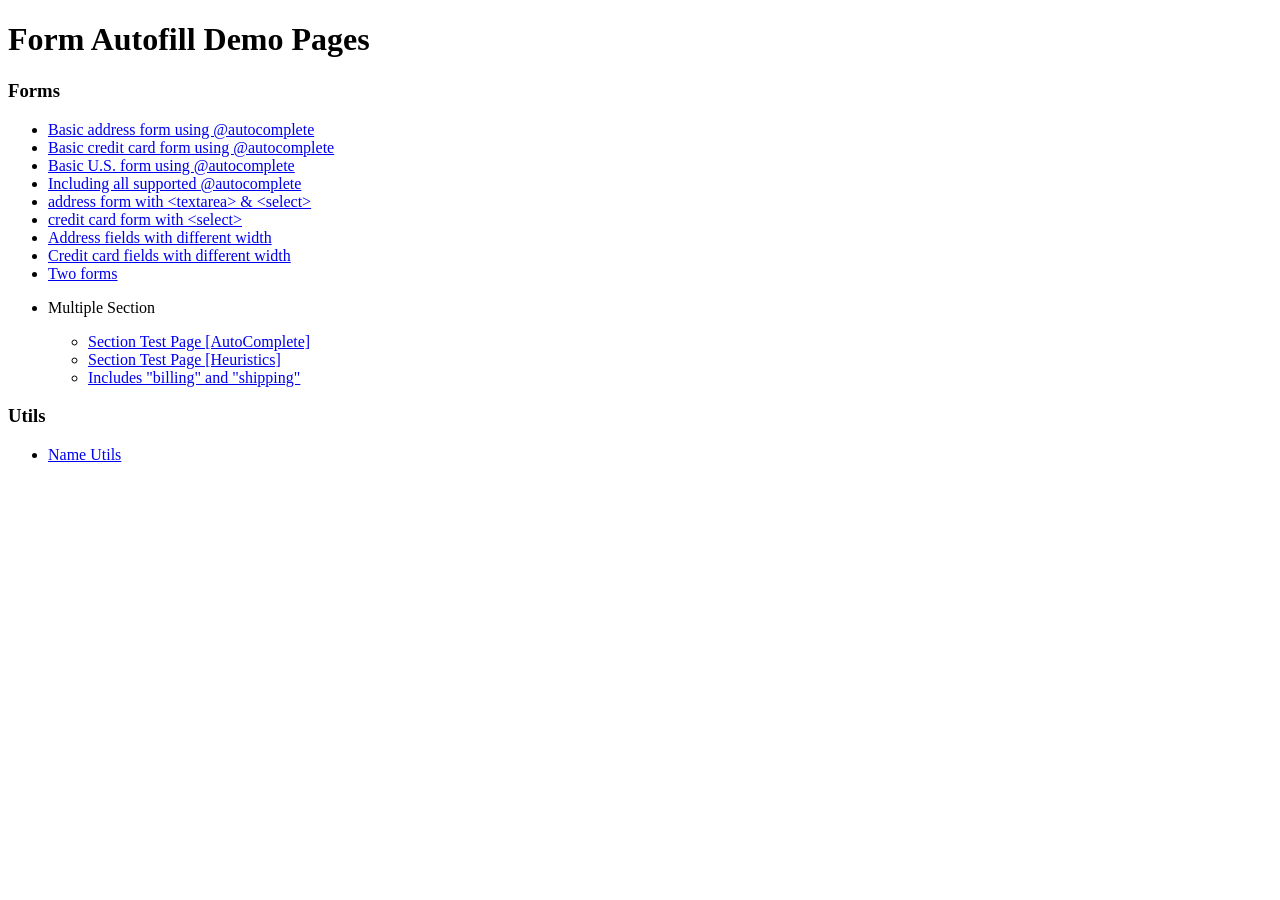
<file: autofill-demo/index.html>
<!DOCTYPE html>
<html>
<head>
  <meta charset="utf-8">
  <title>Form Autofill Demo Pages</title>
</head>
<body>
  <h1>Form Autofill Demo Pages</h1>

  <h3>Forms</h3>
  <ul>
    <li><a href="basic.html">Basic address form using @autocomplete</a></li>
    <li><a href="basic_cc.html">Basic credit card form using @autocomplete</a></li>
    <li><a href="autocomplete-us-separate-fields.html">Basic U.S. form using @autocomplete</a></li>
    <li><a href="autocomplete-all.html">Including all supported @autocomplete</a></li>
    <li><a href="textarea_select.html">address form with &lt;textarea&gt; &amp; &lt;select&gt;</a></li>
    <li><a href="basic_cc_2.html">credit card form with &lt;select&gt;</a></li>
    <li><a href="layout.html">Address fields with different width</a></li>
    <li><a href="layout_cc.html">Credit card fields with different width</a></li>
    <li><a href="two_forms.html">Two forms</a></li>
    <li>
      <p>Multiple Section</p>
      <ul>
        <li><a href="multiple_sections/section_autocomplete.html">Section Test Page [AutoComplete]</a></li>
        <li><a href="multiple_sections/section_heuristics.html">Section Test Page [Heuristics]</a></li>
        <li><a href="billing_shipping.html">Includes "billing" and "shipping"</a></li>
      </ul>
    </li>
  </ul>

  <h3>Utils</h3>
  <ul>
    <li><a href="name_utils.html">Name Utils</a></li>
  </ul>
</body>
</html>
</file>
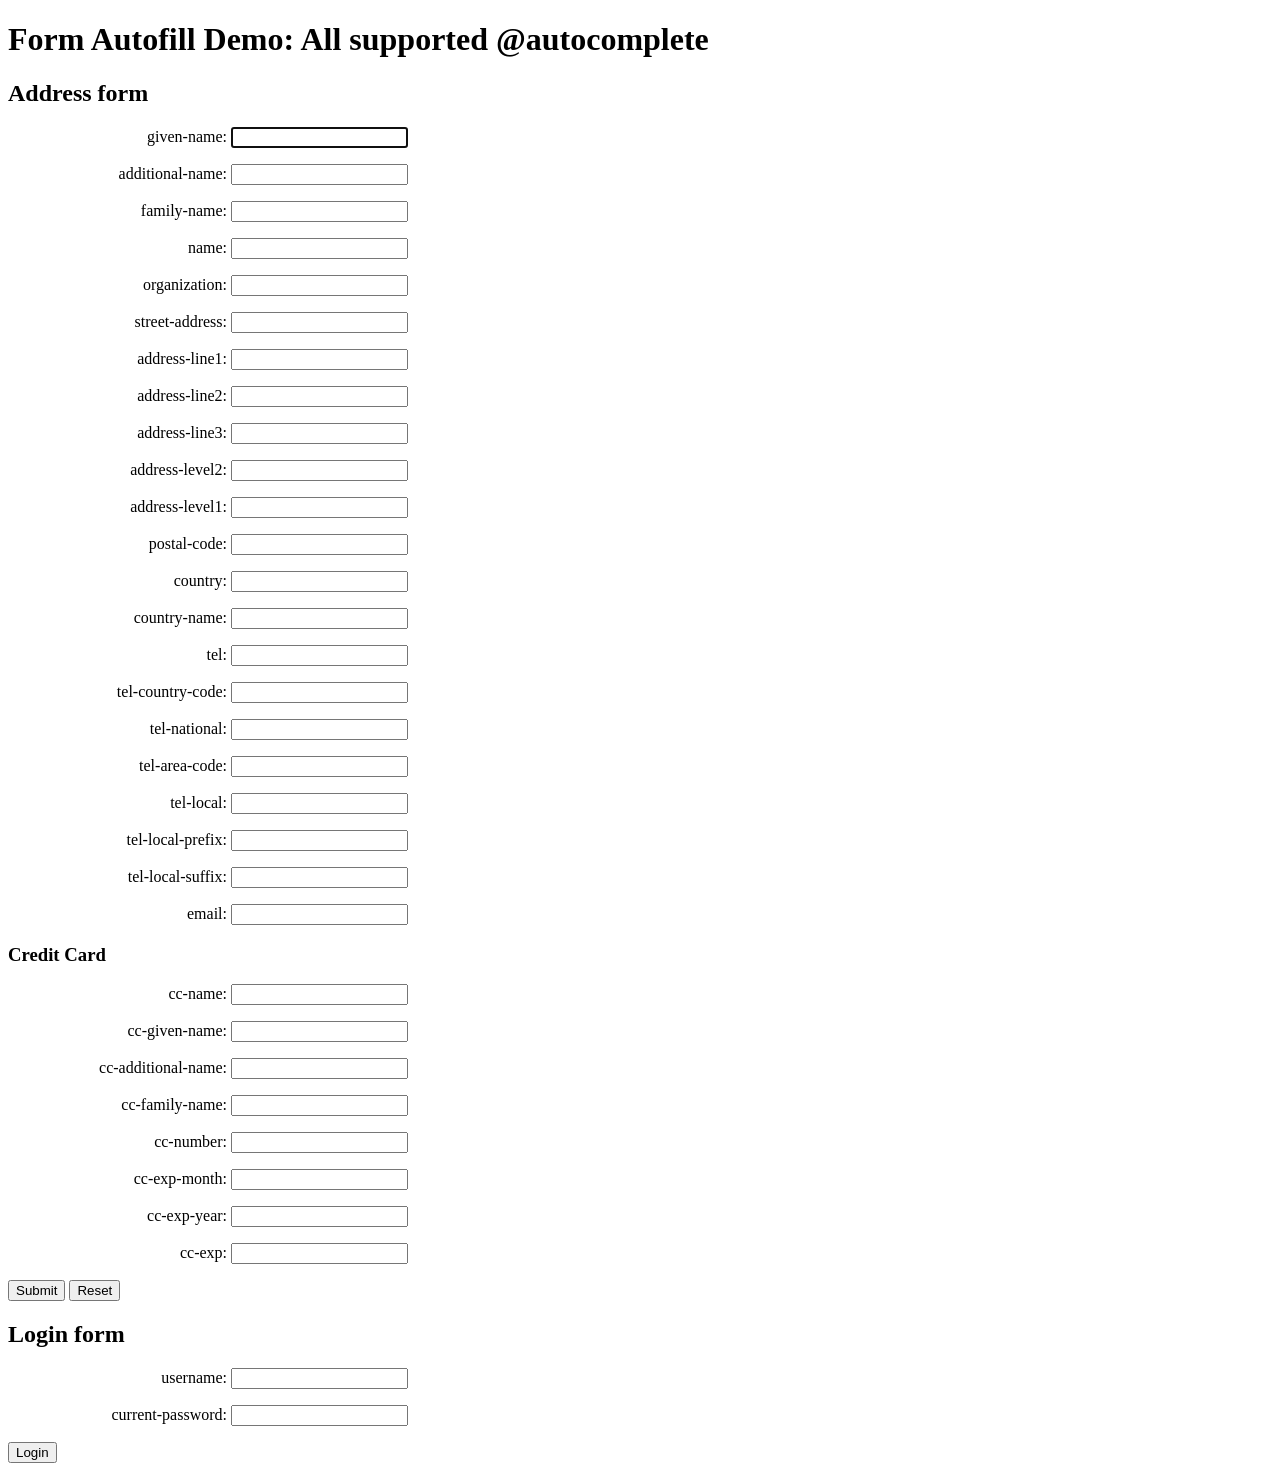
<file: autofill-demo/autocomplete-all.html>
<!DOCTYPE html>
<html>
<head>
  <meta charset="utf-8">
  <title>Form Autofill Demo: All supported @autocomplete</title>
  <link rel="stylesheet" href="css/base.css"/>
  <script type="text/javascript" src="base.js"></script>
</head>
<body>
  <h1>Form Autofill Demo: All supported @autocomplete</h1>

  <h2>Address form</h2>
  <form class="alignedLabels">
    <label>given-name: <input autocomplete="given-name" autofocus></label>
    <label>additional-name: <input autocomplete="additional-name"></label>
    <label>family-name: <input autocomplete="family-name"></label>
    <label>name: <input autocomplete="name"></label>
    <label>organization: <input autocomplete="organization"></label>
    <label>street-address: <input autocomplete="street-address"></label>
    <label>address-line1: <input autocomplete="address-line1"></label>
    <label>address-line2: <input autocomplete="address-line2"></label>
    <label>address-line3: <input autocomplete="address-line3"></label>
    <label>address-level2: <input autocomplete="address-level2"></label>
    <label>address-level1: <input autocomplete="address-level1"></label>
    <label>postal-code: <input autocomplete="postal-code"></label>
    <label>country: <input autocomplete="country"></label>
    <label>country-name: <input autocomplete="country-name"></label>
    <label>tel: <input autocomplete="tel"></label>
    <label>tel-country-code: <input autocomplete="tel-country-code"></label>
    <label>tel-national: <input autocomplete="tel-national"></label>
    <label>tel-area-code: <input autocomplete="tel-area-code"></label>
    <label>tel-local: <input autocomplete="tel-local"></label>
    <label>tel-local-prefix: <input autocomplete="tel-local-prefix"></label>
    <label>tel-local-suffix: <input autocomplete="tel-local-suffix"></label>
    <label>email: <input autocomplete="email"></label>

    <h3>Credit Card</h3>

    <label>cc-name: <input autocomplete="cc-name" autofocus></label>
    <label>cc-given-name: <input autocomplete="cc-given-name"></label>
    <label>cc-additional-name: <input autocomplete="cc-additional-name"></label>
    <label>cc-family-name: <input autocomplete="cc-family-name"></label>
    <label>cc-number: <input autocomplete="cc-number"></label>
    <label>cc-exp-month: <input autocomplete="cc-exp-month"></label>
    <label>cc-exp-year: <input autocomplete="cc-exp-year"></label>
    <label>cc-exp: <input autocomplete="cc-exp"></label>
    <p>
      <input type="submit" value="Submit">
      <button type="reset">Reset</button>
    </p>
  </form>

  <h2>Login form</h2>
  <form class="alignedLabels">
    <label>username: <input autocomplete="username"></label>
    <label>current-password: <input type="password" autocomplete="current-password"></label>
    <p><input type="submit" value="Login"></p>
  </form>
</body>
</html>
</file>
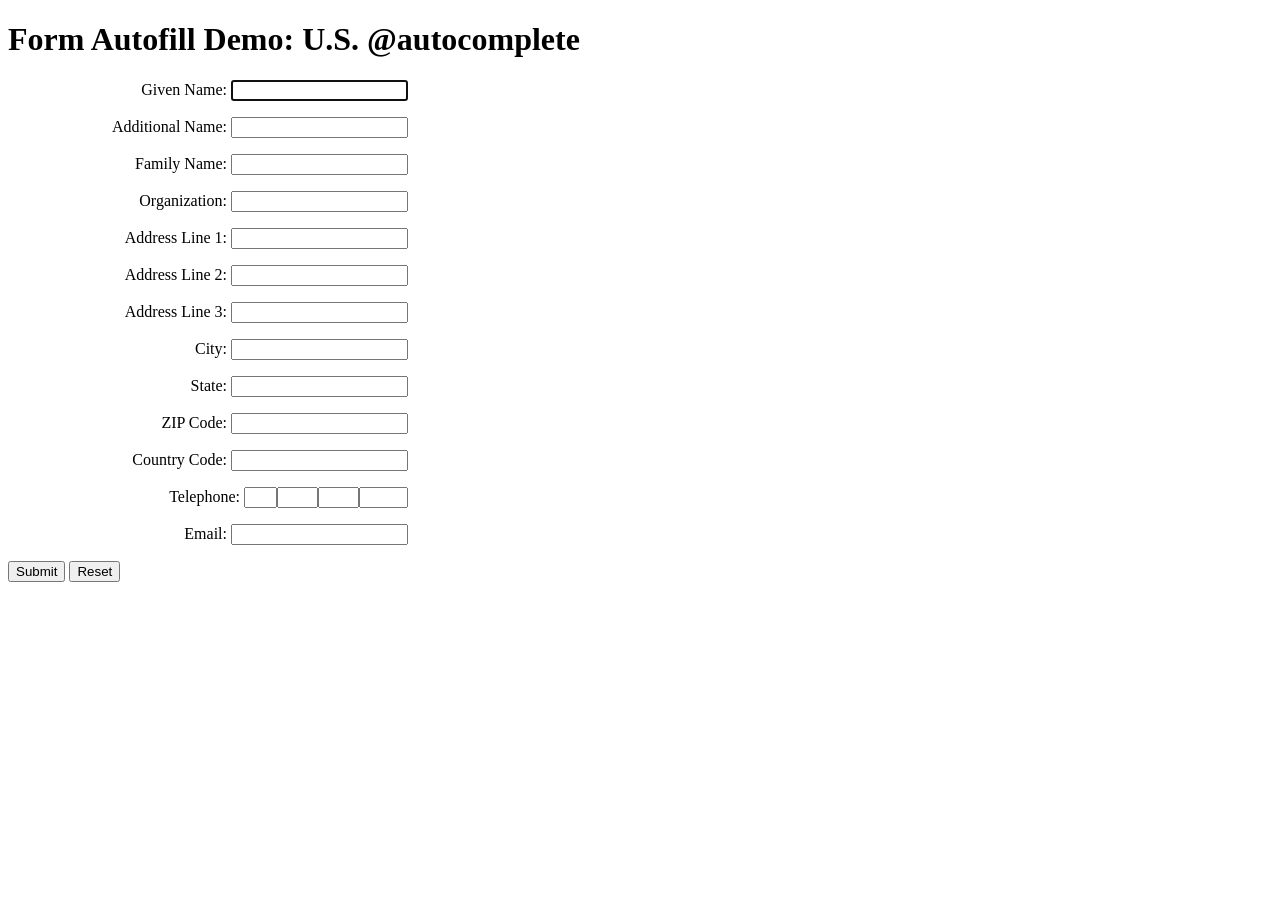
<file: autofill-demo/autocomplete-us-separate-fields.html>
<!DOCTYPE html>
<html>
<head>
  <meta charset="utf-8">
  <title>Form Autofill Demo: U.S. @autocomplete</title>
  <link rel="stylesheet" href="css/base.css"/>
  <script type="text/javascript" src="base.js"></script>
</style>
</head>
<body>
  <h1>Form Autofill Demo: U.S. @autocomplete</h1>

  <form class="alignedLabels">
    <label>Given Name: <input autocomplete="given-name" autofocus></label>
    <label>Additional Name: <input autocomplete="additional-name"></label>
    <label>Family Name: <input autocomplete="family-name"></label>
    <label>Organization: <input autocomplete="organization"></label>
    <label>Address Line 1: <input autocomplete="address-line1"></label>
    <label>Address Line 2: <input autocomplete="address-line2"></label>
    <label>Address Line 3: <input autocomplete="address-line3"></label>
    <label>City: <input autocomplete="address-level2"></label>
    <label>State: <input autocomplete="address-level1"></label>
    <label>ZIP Code: <input autocomplete="postal-code"></label>
    <label>Country Code: <input autocomplete="country" maxlength="2"></label>
    <label>Telephone: <input autocomplete="tel-country-code" size="2"><input autocomplete="tel-area-code" size="3" maxlength="3"><input autocomplete="tel-local-prefix" size="3" maxlength="3"><input autocomplete="tel-local-suffix" size="4" maxlength="4">
    </label>
    <label>Email: <input autocomplete="email"></label>
    <p>
      <input type="submit" value="Submit">
      <button type="reset">Reset</button>
    </p>
  </form>
</body>
</html>
</file>
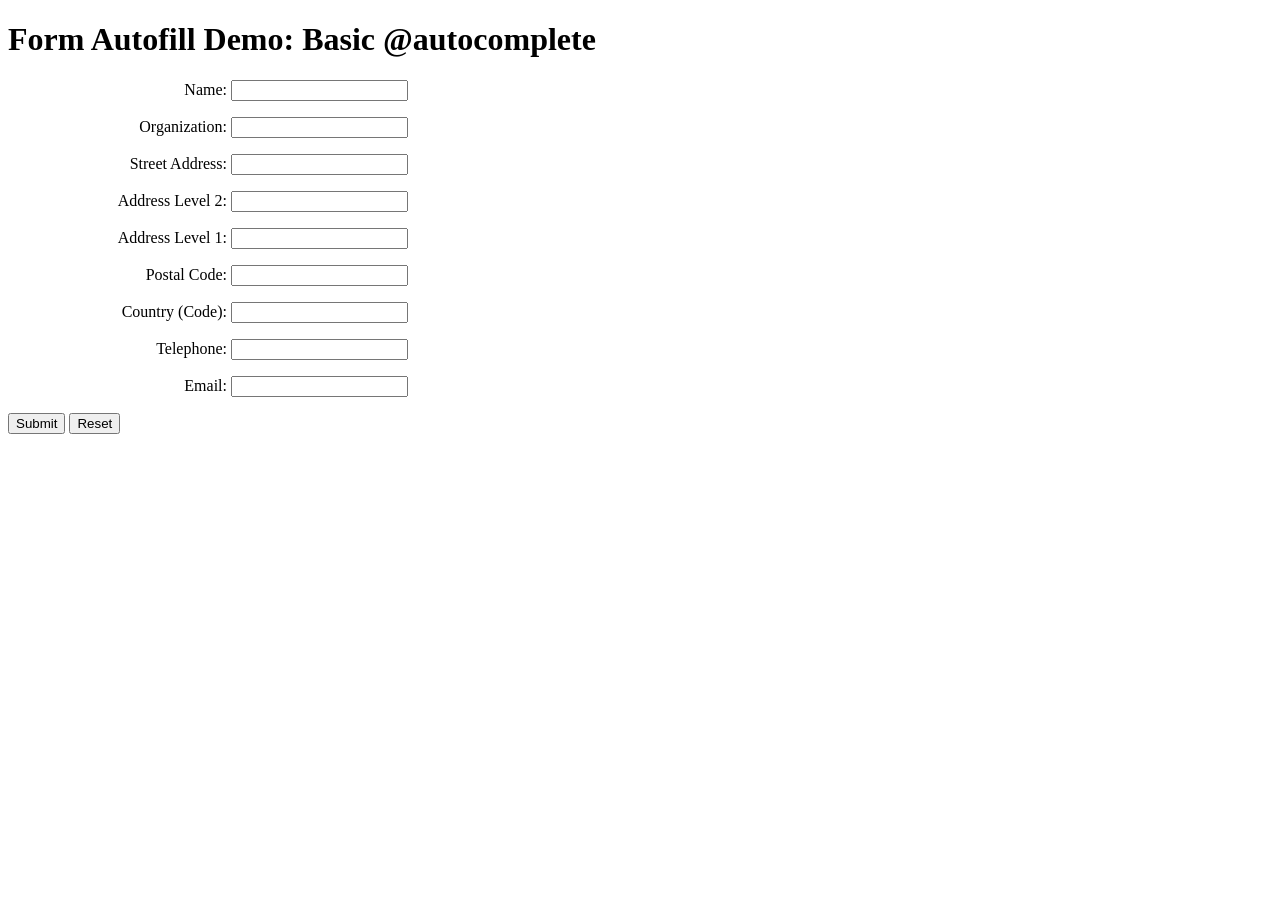
<file: autofill-demo/basic.html>
<!DOCTYPE html>
<html>
<head>
  <meta charset="utf-8">
  <title>Form Autofill Demo: Basic @autocomplete</title>
  <link rel="stylesheet" href="css/base.css"/>
  <script type="text/javascript" src="base.js"></script>
</head>
<body>
  <h1>Form Autofill Demo: Basic @autocomplete</h1>

  <form class="alignedLabels">
    <label>Name: <input autocomplete="name"></label>
    <label>Organization: <input autocomplete="organization"></label>
    <label>Street Address: <input autocomplete="street-address"></label>
    <label>Address Level 2: <input autocomplete="address-level2"></label>
    <label>Address Level 1: <input autocomplete="address-level1"></label>
    <label>Postal Code: <input autocomplete="postal-code"></label>
    <label>Country (Code): <input autocomplete="country" maxlength="2"></label>
    <label>Telephone: <input autocomplete="tel"></label>
    <label>Email: <input autocomplete="email"></label>
    <p>
      <input type="submit" value="Submit">
      <button type="reset">Reset</button>
    </p>
  </form>
</body>
</html>
</file>
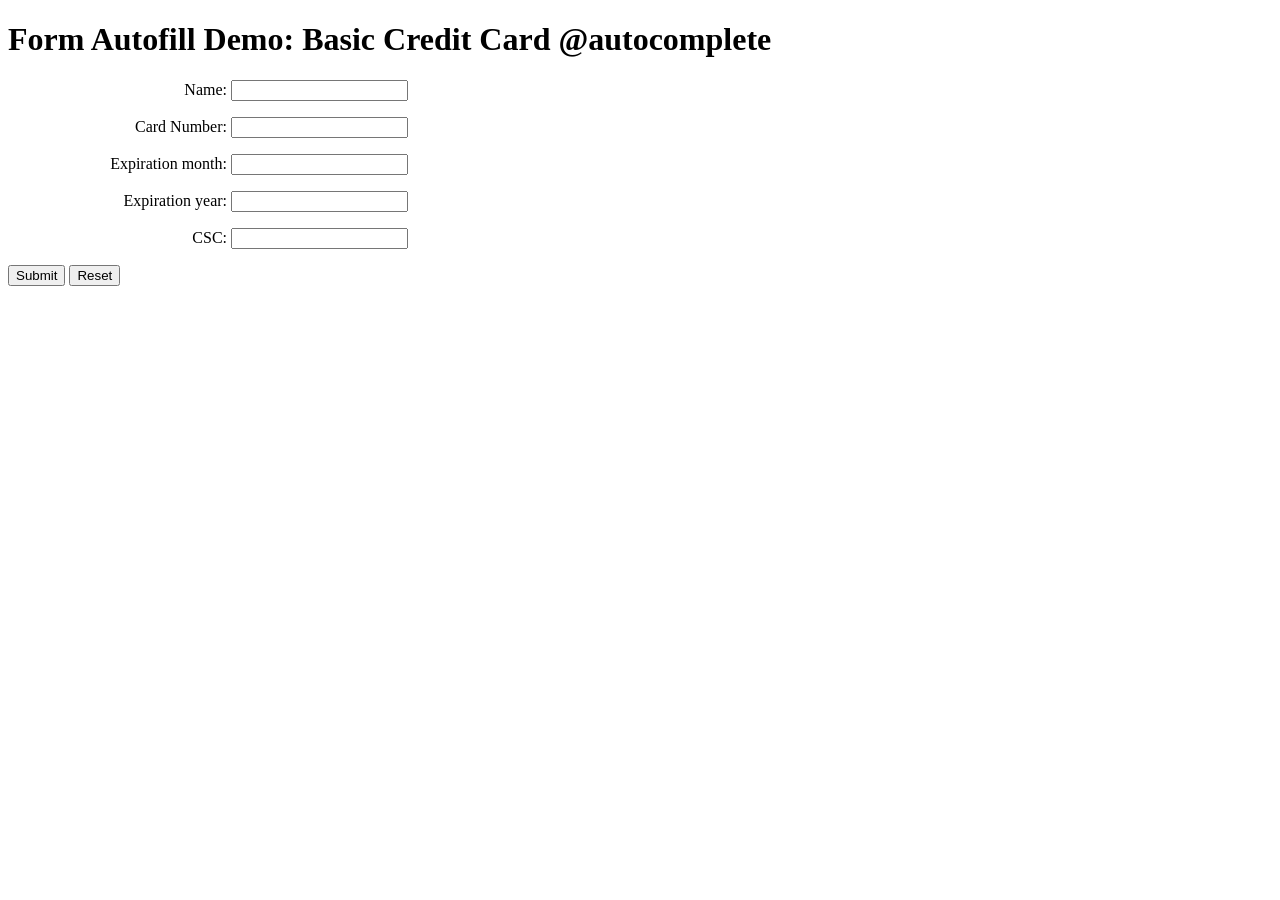
<file: autofill-demo/basic_cc.html>
<!DOCTYPE html>
<html>
<head>
  <meta charset="utf-8">
  <title>Form Autofill Demo: Basic Credit Card @autocomplete</title>
  <link rel="stylesheet" href="css/base.css"/>
  <script type="text/javascript" src="base.js"></script>
</head>
<body>
  <h1>Form Autofill Demo: Basic Credit Card @autocomplete</h1>

  <form class="alignedLabels">
    <label>Name: <input autocomplete="cc-name"></label>
    <label>Card Number: <input id="cc-number" autocomplete="cc-number" type="number"></label>
    <label>Expiration month: <input id="cc-exp-month" autocomplete="cc-exp-month" type="number"></label>
    <label>Expiration year: <input id="cc-exp-year" autocomplete="cc-exp-year" type="number"></label>
    <label>CSC: <input autocomplete="cc-csc"></label>
    <p>
      <input type="submit" value="Submit">
      <button type="reset">Reset</button>
    </p>
  </form>
</body>
</html>
</file>
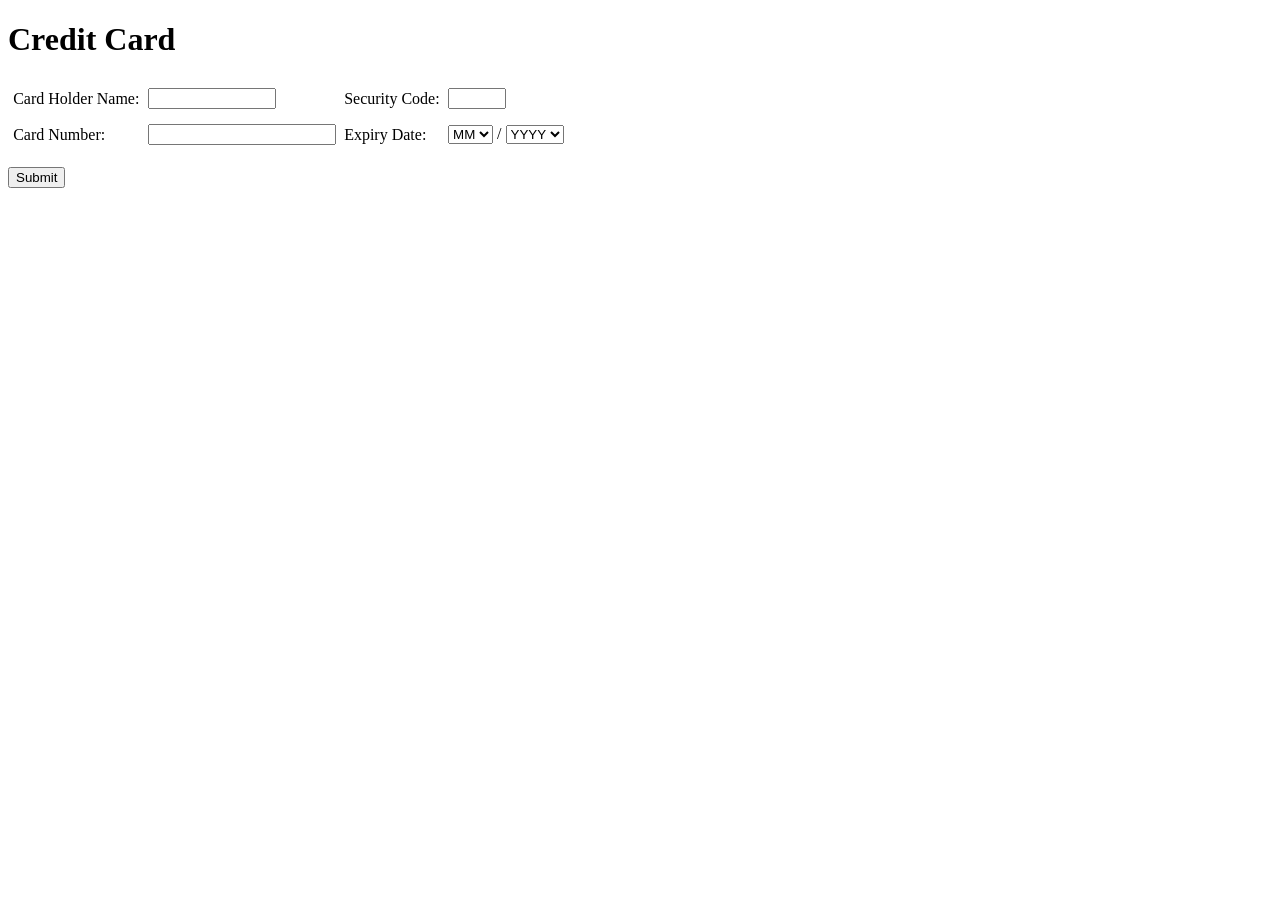
<file: autofill-demo/basic_cc_2.html>
<!DOCTYPE html>
<html>
<head>
  <meta charset="utf-8">
  <title>Form Autofill Demo: Basic Credit Card @autocomplete</title>
  <link rel="stylesheet" href="css/base.css"/>
  <style>
    td {
      padding: 0.4em 0.2em;
    }
  </style>
  <script type="text/javascript" src="base.js"></script>
</head>
<body>
  <h1>Credit Card</h1>
  <form>
    <table>
      <tr>
        <td>
          Card Holder Name:
        </td>
        <td>
          <input type="text" autocomplete="cc-name" style="width: 120px;">
        </td>
        <td>
          Security Code:
        </td>
        <td>
          <input type="text" autocomplete="cc-csc" style="width: 50px;">
        </td>
      </tr>
      <tr>
        <td>
          Card Number:
        </td>
        <td>
          <input type="text" autocomplete="cc-number" style="width: 180px;">
        </td>
        <td>
          Expiry Date:
        </td>
        <td>
          <select autocomplete="cc-exp-month">
            <option value="">MM</option>
            <option value="1">01</option>
            <option value="2">02</option>
            <option value="3">03</option>
            <option value="4">04</option>
            <option value="5">05</option>
            <option value="6">06</option>
            <option value="7">07</option>
            <option value="8">08</option>
            <option value="9">09</option>
            <option value="10">10</option>
            <option value="11">11</option>
            <option value="12">12</option>
          </select> /
          <select autocomplete="cc-exp-year">
            <option value="">YYYY</option>
            <option value="17">2017</option>
            <option value="18">2018</option>
            <option value="19">2019</option>
            <option value="20">2020</option>
            <option value="21">2021</option>
            <option value="22">2022</option>
            <option value="23">2023</option>
            <option value="24">2024</option>
            <option value="25">2025</option>
            <option value="26">2026</option>
            <option value="27">2027</option>
            <option value="28">2028</option>
          </select>
        </td>
      </tr>
    </table>
    <input type="submit" value="Submit" style="margin-top: 1em;">
  </form>
</body>
</html>
</file>
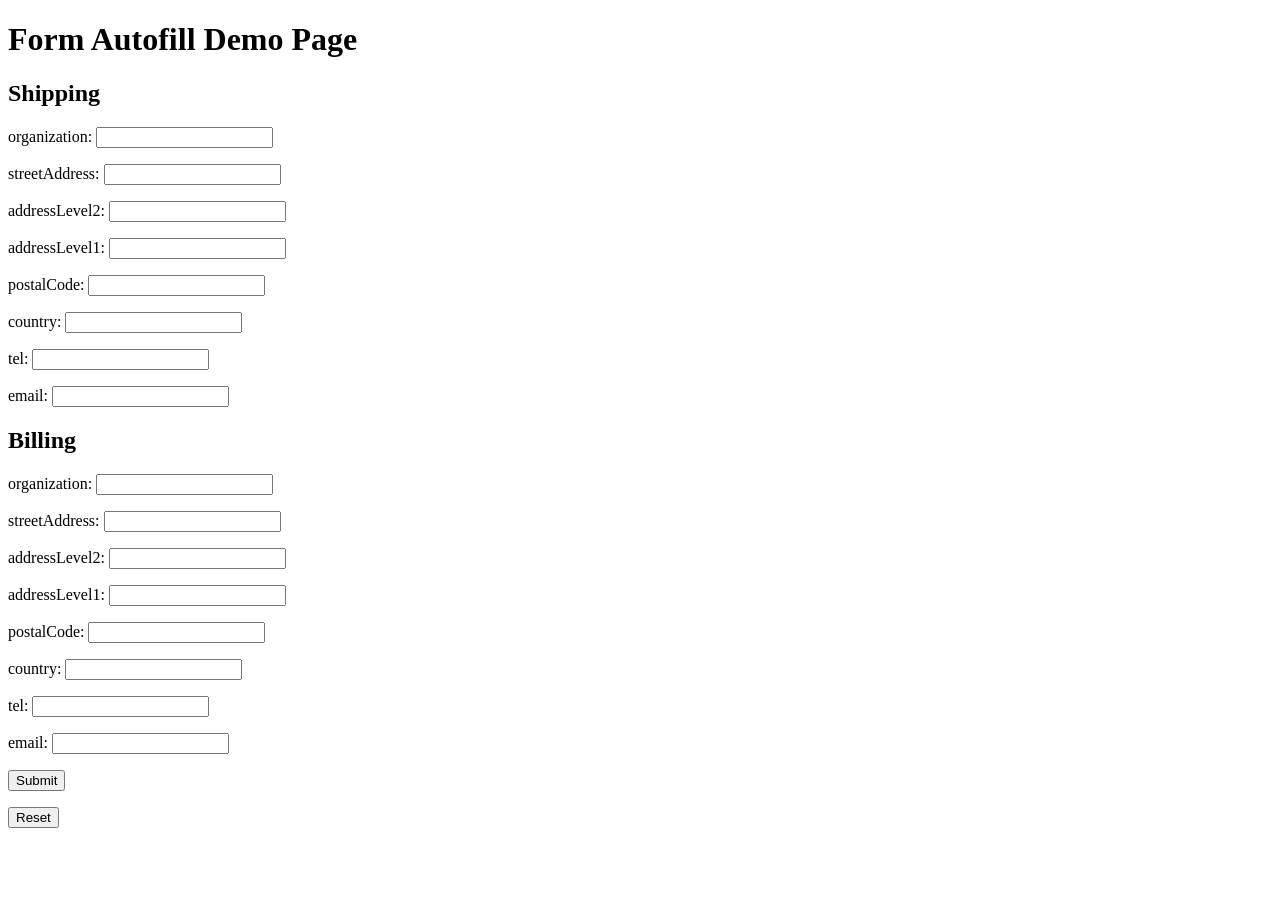
<file: autofill-demo/billing_shipping.html>
<!DOCTYPE html>
<html>
<head>
  <meta charset="utf-8">
  <title>Form Autofill Demo Page</title>
  <script type="text/javascript" src="base.js"></script>
</head>
<body>
  <h1>Form Autofill Demo Page</h1>
  <form id="form">
    <h2>Shipping</h2>
    <p><label>organization: <input type="text" id="organization" name="organization"  autocomplete="shipping organization"></label></p>
    <p><label>streetAddress: <input type="text" id="street-address" name="street-address" autocomplete="shipping street-address"></label></p>
    <p><label>addressLevel2: <input type="text" id="address-level2" name="address-level2" autocomplete="shipping address-level2"></label></p>
    <p><label>addressLevel1: <input type="text" id="address-level1" name="address-level1" autocomplete="shipping address-level1"></label></p>
    <p><label>postalCode: <input type="text" id="postal-code" name="postal-code" autocomplete="shipping postal-code"></label></p>
    <p><label>country: <input type="text" id="country" name="country" autocomplete="shipping country"></label></p>
    <p><label>tel: <input type="text" id="tel" name="tel" autocomplete="shipping tel"></label></p>
    <p><label>email: <input type="text" id="email" name="email" autocomplete="shipping email"></label></p>

    <h2>Billing</h2>
    <p><label>organization: <input type="text" id="organization" name="organization"  autocomplete="billing organization"></label></p>
    <p><label>streetAddress: <input type="text" id="street-address" name="street-address" autocomplete="billing street-address"></label></p>
    <p><label>addressLevel2: <input type="text" id="address-level2" name="address-level2" autocomplete="billing address-level2"></label></p>
    <p><label>addressLevel1: <input type="text" id="address-level1" name="address-level1" autocomplete="billing address-level1"></label></p>
    <p><label>postalCode: <input type="text" id="postal-code" name="postal-code" autocomplete="billing postal-code"></label></p>
    <p><label>country: <input type="text" id="country" name="country" autocomplete="billing country"></label></p>
    <p><label>tel: <input type="text" id="tel" name="tel" autocomplete="billing tel"></label></p>
    <p><label>email: <input type="text" id="email" name="email" autocomplete="billing email"></label></p>

    <p><input type="submit"></p>
    <p><button type="reset">Reset</button></p>
  </form>
</body>
</html>
</file>
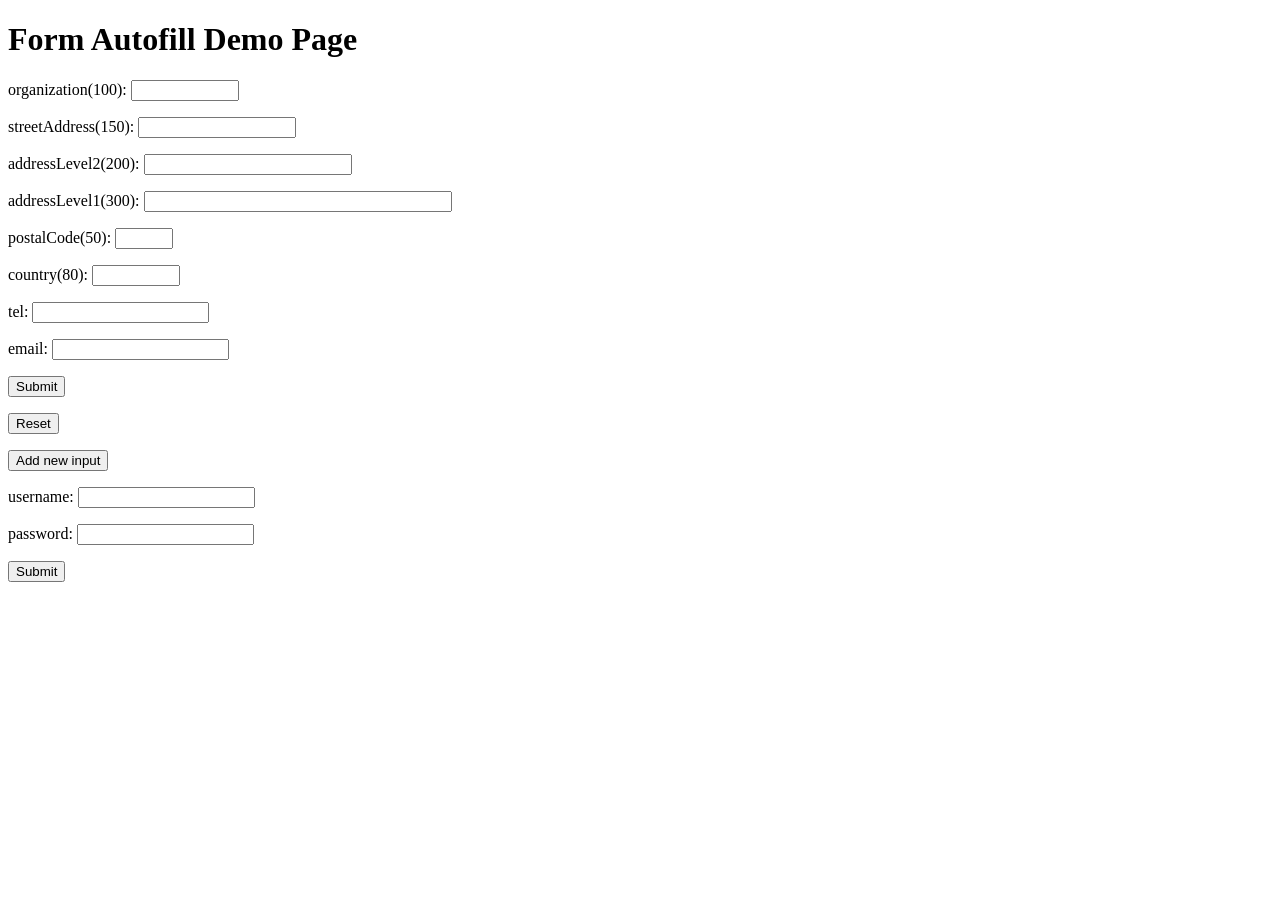
<file: autofill-demo/layout.html>
<!DOCTYPE html>
<html>
<head>
  <meta charset="utf-8">
  <title>Form Autofill Demo Page</title>
  <script type="text/javascript" src="base.js"></script>
</head>
<body>
  <h1>Form Autofill Demo Page</h1>
  <form id="form">
    <p><label>organization(100): <input type="text" id="organization" name="organization"  autocomplete="organization" style="width: 100px;"></label></p>
    <p><label>streetAddress(150): <input type="text" id="street-address" name="street-address" autocomplete="street-address" style="width: 150px;"></label></p>
    <p><label>addressLevel2(200): <input type="text" id="address-level2" name="address-level2" autocomplete="address-level2" style="width: 200px;"></label></p>
    <p><label>addressLevel1(300): <input type="text" id="address-level1" name="address-level1" autocomplete="address-level1" style="width: 300px;"></label></p>
    <p><label>postalCode(50): <input type="text" id="postal-code" name="postal-code" autocomplete="postal-code" style="width: 50px;"></label></p>
    <p><label>country(80): <input type="text" id="country" name="country" autocomplete="country" style="width: 80px;"></label></p>
    <p><label>tel: <input type="text" id="tel" name="tel" autocomplete="tel"></label></p>
    <p><label>email: <input type="text" id="email" name="email" autocomplete="email"></label></p>
    <p><input type="submit"></p>
    <p><button type="reset">Reset</button></p>
  </form>

  <p><button id="btn">Add new input</button></p>

  <form>
    <p><label>username: <input type="text" name="username"></label></p>
    <p><label>password: <input type="password" name="password"></label></p>
    <p><input type="submit"></p>
  </form>

  <script>
    var btn = document.getElementById('btn');
    var form = document.getElementById('form');
    var count = 1;

    btn.onclick = function() {
      var p = document.createElement('p');
      p.innerHTML = '<label>new input ' + (count++) + ': <input type="text"></label>';
      form.appendChild(p);
    };
  </script>
</body>
</html>
</file>
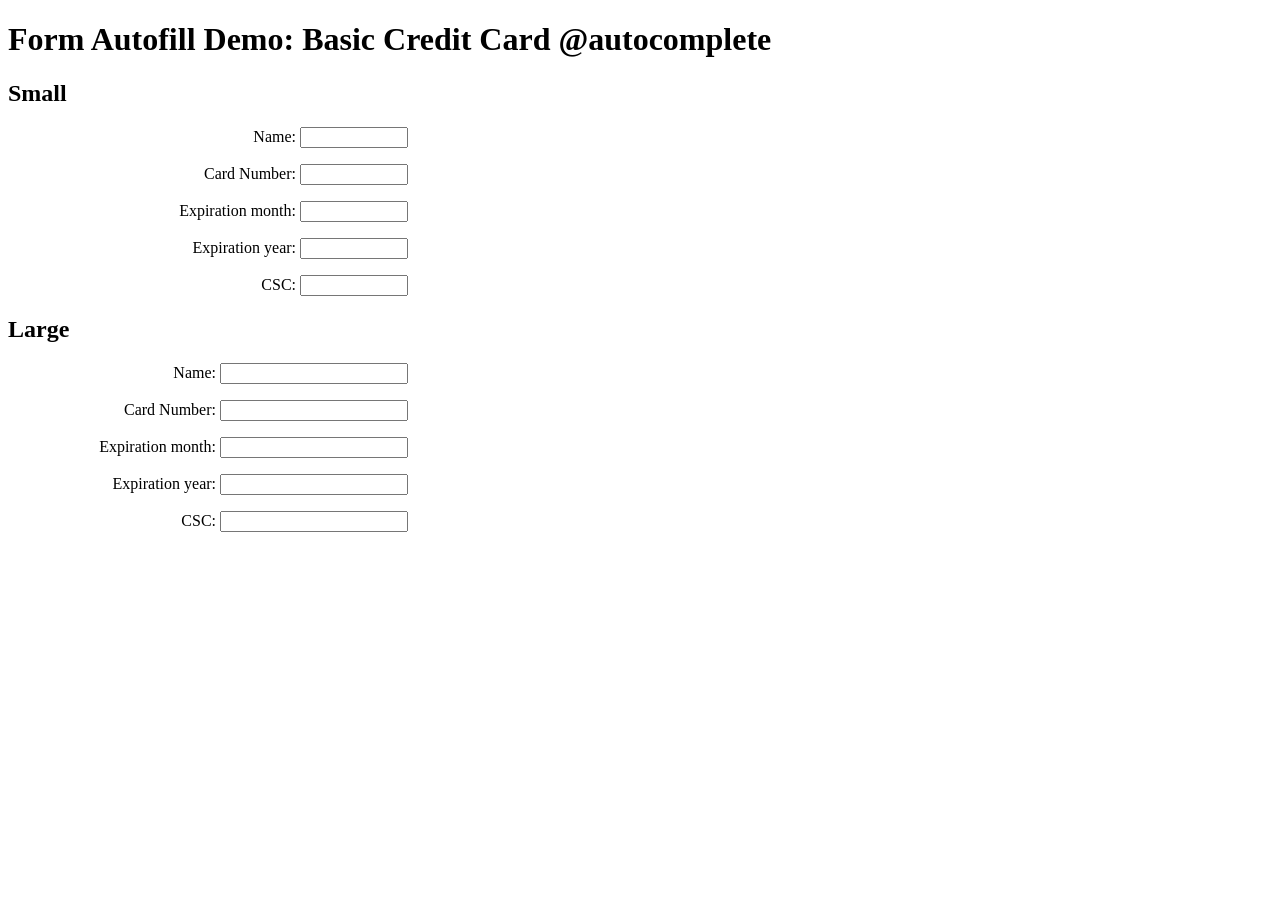
<file: autofill-demo/layout_cc.html>
<!DOCTYPE html>
<html>
<head>
  <meta charset="utf-8">
  <title>Form Autofill Demo: Basic Credit Card @autocomplete</title>
  <link rel="stylesheet" href="css/base.css"/>
  <style>
    .l-inputs input {
      width: 180px;
    }
    .s-inputs input {
      width: 100px;
    }
  </style>
  <script type="text/javascript" src="base.js"></script>
</head>
<body>
  <h1>Form Autofill Demo: Basic Credit Card @autocomplete</h1>

  <h2>Small</h2>
  <form class="alignedLabels s-inputs">
    <label>Name: <input autocomplete="cc-name"></label>
    <label>Card Number: <input autocomplete="cc-number"></label>
    <label>Expiration month: <input autocomplete="cc-exp-month"></label>
    <label>Expiration year: <input autocomplete="cc-exp-year"></label>
    <label>CSC: <input autocomplete="cc-csc"></label>
  </form>

  <h2>Large</h2>
  <form class="alignedLabels l-inputs">
    <label>Name: <input autocomplete="cc-name"></label>
    <label>Card Number: <input autocomplete="cc-number"></label>
    <label>Expiration month: <input autocomplete="cc-exp-month"></label>
    <label>Expiration year: <input autocomplete="cc-exp-year"></label>
    <label>CSC: <input autocomplete="cc-csc"></label>
  </form>

</body>
</html>
</file>
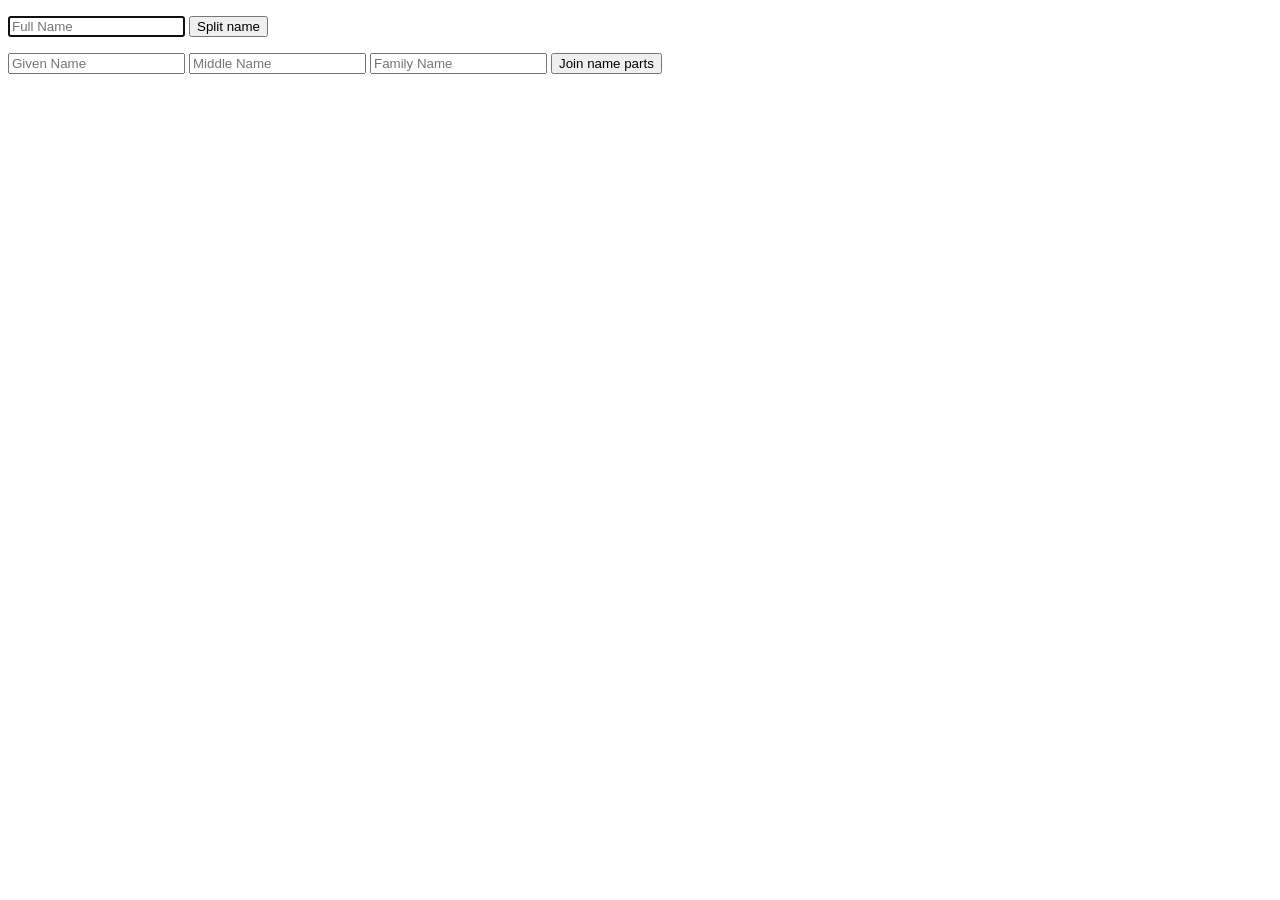
<file: autofill-demo/name_utils.html>
<!DOCTYPE html>
<html>
<head>
  <meta charset="utf-8">
  <title>Name field utils</title>
  <script src="name_utils.js"></script>
  <style>
    #message p {
      color: lightgray;
    }

    #message p:first-child {
      color: black;
    }
  </style>
</head>
<body>
  <p>
    <input type="text" id="fullname" name="fullname" placeholder="Full Name" autofocus>
    <button id="testSplit">Split name</button>
  </p>
  <p>
    <input type="text" id="given" name="given" placeholder="Given Name">
    <input type="text" id="middle" name="middle" placeholder="Middle Name">
    <input type="text" id="family" name="family" placeholder="Family Name">
    <button id="testJoin">Join name parts</button>
  </p>
  <div id="message"></div>

  <script>
    let $ = id => document.getElementById(id);

    function log() {
      let message = Array.from(arguments).map(arg => {
        if (typeof arg === "object") {
          return JSON.stringify(arg);
        }
        return arg;
      }).join(" ");

      let p = document.createElement("p");
      p.textContent = message;
      $("message").insertBefore(p, $("message").firstChild);

      console.log.apply(console, arguments);
    }

    $("testSplit").addEventListener("click", () => {
      let fullname = $("fullname");
      let nameParts = NameUtils.splitName(fullname.value);
      fullname.focus();
      log(fullname.value, "->", nameParts);
    });

    $("testJoin").addEventListener("click", () => {
      let nameParts = {};
      ["given", "middle", "family"].forEach(id => nameParts[id] = $(id).value);
      let fullName = NameUtils.joinNameParts(nameParts);
      log(nameParts, "->", fullName);
      $("given").focus();
    });

    let clickButton = evt => {
      if (evt.keyCode == 13) {
        evt.target.parentNode.querySelector("button").click();
        evt.preventDefault();
      }
    };

    ["fullname", "given", "middle", "family"].forEach(id => {
      let input = $(id);
      input.addEventListener("keydown", clickButton);
      input.addEventListener("focus", evt => evt.target.select());
    });
  </script>
</body>
</html>
</file>
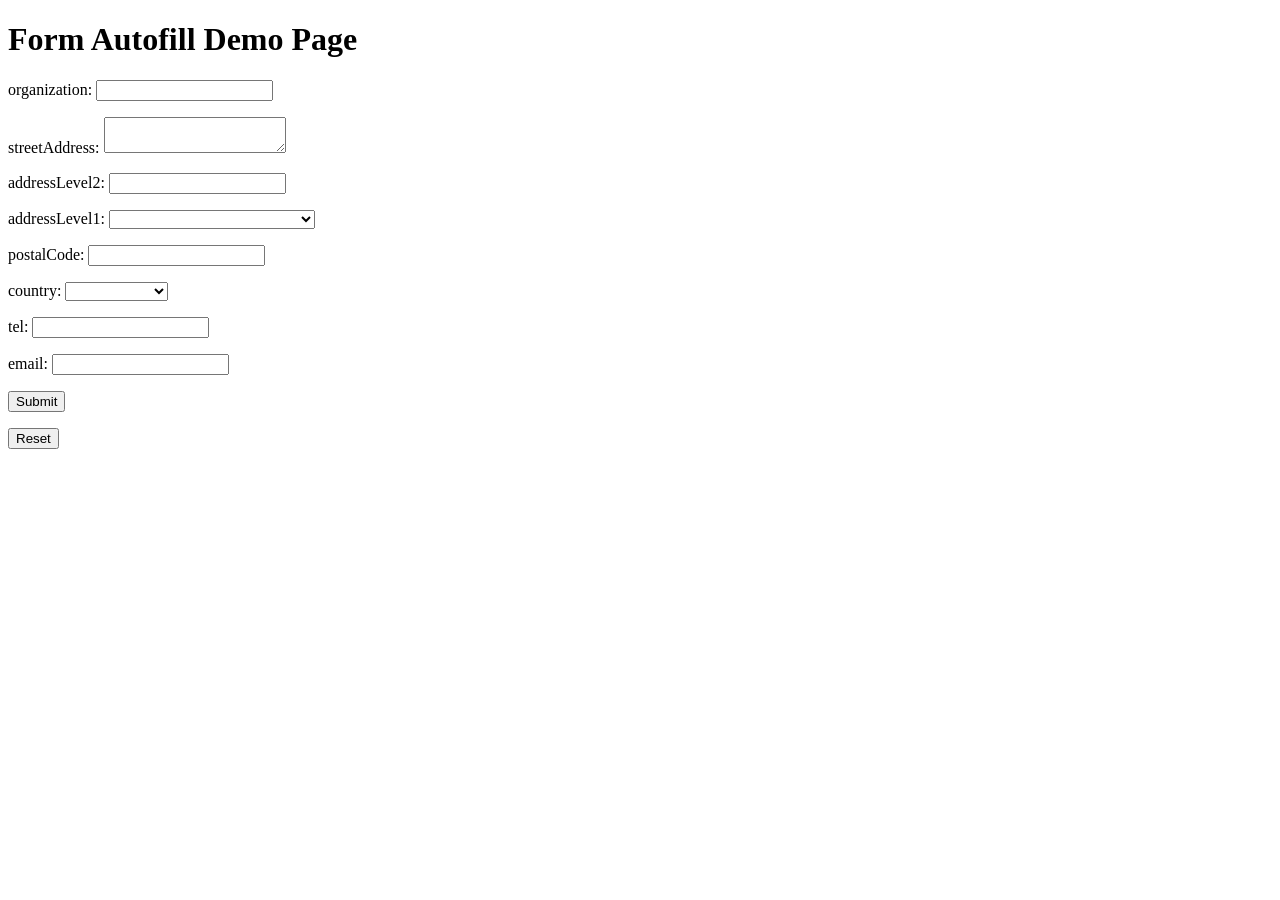
<file: autofill-demo/textarea_select.html>
<!DOCTYPE html>
<html>
<head>
  <meta charset="utf-8">
  <title>Form Autofill Demo Page</title>
  <script type="text/javascript" src="base.js"></script>
</head>
<body>
  <h1>Form Autofill Demo Page</h1>
  <form id="form">
    <p><label>organization: <input type="text" id="organization" name="organization"  autocomplete="organization"></label></p>
    <p><label>streetAddress: <textarea id="street-address" name="street-address" autocomplete="street-address"></textarea></label></p>
    <p><label>addressLevel2: <input type="text" id="address-level2" name="address-level2" autocomplete="address-level2"></label></p>
    <p>
      <label>
        addressLevel1:
        <select id="address-level1" name="address-level1" autocomplete="address-level1">
          <option value=""></option>
          <optgroup label="United States">
            <option value="AL">Alabama</option>
            <option value="AK">Alaska</option>
            <option value="AP">Armed Forces Pacific</option>
            <option value="AE">Armed Force Europe</option>
            <option value="AA">Armed Forces America</option>
            <option value="AZ">Arizona</option>
            <option value="AR">Arkansas</option>
            <option value="CA">California</option>
            <option value="CO">Colorado</option>
            <option value="CT">Connecticut</option>
            <option value="DC">Washington D.C.</option>
            <option value="DE">Delaware</option>
            <option value="FL">Florida</option>
            <option value="GA">Georgia</option>
            <option value="GU">Guam</option>
            <option value="HI">Hawaii</option>
            <option value="ID">Idaho</option>
            <option value="IL">Illinois</option>
            <option value="IN">Indiana</option>
            <option value="IA">Iowa</option>
            <option value="KS">Kansas</option>
            <option value="KY">Kentucky</option>
            <option value="LA">Louisiana</option>
            <option value="ME">Maine</option>
            <option value="MD">Maryland</option>
            <option value="MA">Massachusetts</option>
            <option value="MI">Michigan</option>
            <option value="MN">Minnesota</option>
            <option value="MS">Mississippi</option>
            <option value="MO">Missouri</option>
            <option value="MT">Montana</option>
            <option value="NE">Nebraska</option>
            <option value="NV">Nevada</option>
            <option value="NH">New Hampshire</option>
            <option value="NJ">New Jersey</option>
            <option value="NM">New Mexico</option>
            <option value="NY">New York</option>
            <option value="NC">North Carolina</option>
            <option value="ND">North Dakota</option>
            <option value="OH">Ohio</option>
            <option value="OK">Oklahoma</option>
            <option value="OR">Oregon</option>
            <option value="PA">Pennsylvania</option>
            <option value="RI">Rhode Island</option>
            <option value="SC">South Carolina</option>
            <option value="SD">South Dakota</option>
            <option value="TN">Tennessee</option>
            <option value="TX">Texas</option>
            <option value="UT">Utah</option>
            <option value="VT">Vermont</option>
            <option value="VA">Virginia</option>
            <option value="VI">Virgin Islands</option>
            <option value="WA">Washington</option>
            <option value="WV">West Virginia</option>
            <option value="WI">Wisconsin</option>
            <option value="WY">Wyoming</option>
          </optgroup>
          <optgroup label="Canada">
            <option value="AB">Alberta</option>
            <option value="BC">British Columbia</option>
            <option value="MB">Manitoba</option>
            <option value="NB">New Brunswick</option>
            <option value="NL">Newfoundland and Labrador</option>
            <option value="NS">Nova Scotia</option>
            <option value="NT">Northwest Territories</option>
            <option value="NU">Nunavut</option>
            <option value="ON">Ontario</option>
            <option value="PE">Prince Edward Island</option>
            <option value="QC">Quebec</option>
            <option value="SK">Saskatchewan</option>
            <option value="YT">Yukon</option>
          </optgroup>
        </select>
      </label>
    </p>
    <p><label>postalCode: <input type="text" id="postal-code" name="postal-code" autocomplete="postal-code"></label></p>
    <p>
      <label>
        country:
        <select id="country" name="country" autocomplete="country">
          <option/>
          <option value="CA">Canada</option>
          <option value="DE">Germany</option>
          <option value="US">United States</option>
          <option value="TW">Taiwan</option>
        </select>
      </label>
    </p>
    <p><label>tel: <input type="text" id="tel" name="tel" autocomplete="tel"></label></p>
    <p><label>email: <input type="text" id="email" name="email" autocomplete="email"></label></p>
    <p><input type="submit"></p>
    <p><button type="reset">Reset</button></p>
  </form>
</body>
</html>
</file>
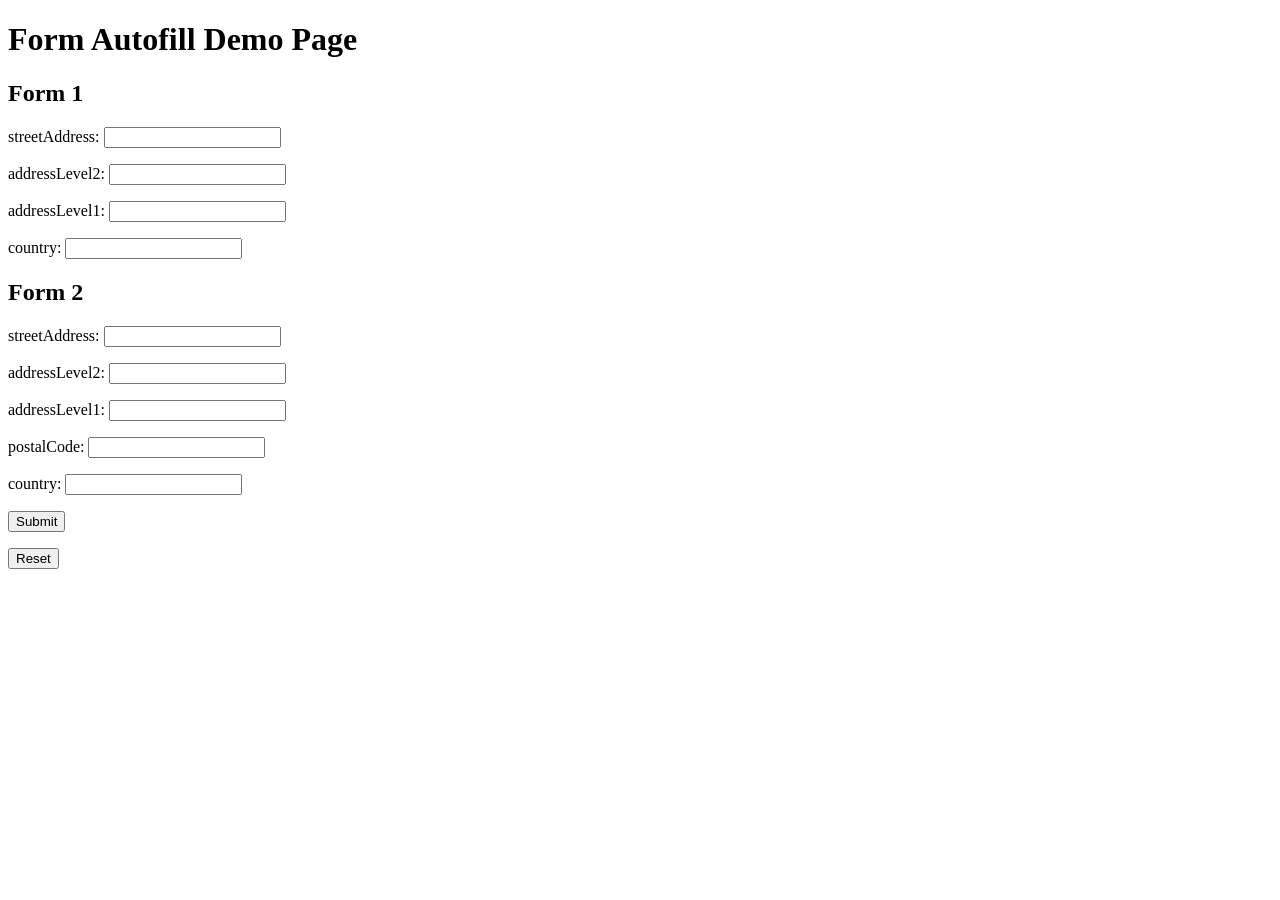
<file: autofill-demo/two_forms.html>
<!DOCTYPE html>
<html>
<head>
  <meta charset="utf-8">
  <title>Form Autofill Demo Page</title>
  <script type="text/javascript" src="base.js"></script>
</head>
<body>
  <h1>Form Autofill Demo Page</h1>
  <form id="form">
    <h2>Form 1</h2>
    <p><label>streetAddress: <input type="text" autocomplete="street-address"></label></p>
    <p><label>addressLevel2: <input type="text" autocomplete="address-level2"></label></p>
    <p><label>addressLevel1: <input type="text" autocomplete="address-level1"></label></p>
    <p><label>country: <input type="text" autocomplete="country"></label></p>

    <h2>Form 2</h2>
    <p><label>streetAddress: <input type="text" autocomplete="street-address"></label></p>
    <p><label>addressLevel2: <input type="text" autocomplete="address-level2"></label></p>
    <p><label>addressLevel1: <input type="text" autocomplete="address-level1"></label></p>
    <p><label>postalCode: <input type="text" autocomplete="postal-code"></label></p>
    <p><label>country: <input type="text" autocomplete="country"></label></p>

    <p><input type="submit"></p>
    <p><button type="reset">Reset</button></p>
  </form>
</body>
</html>
</file>
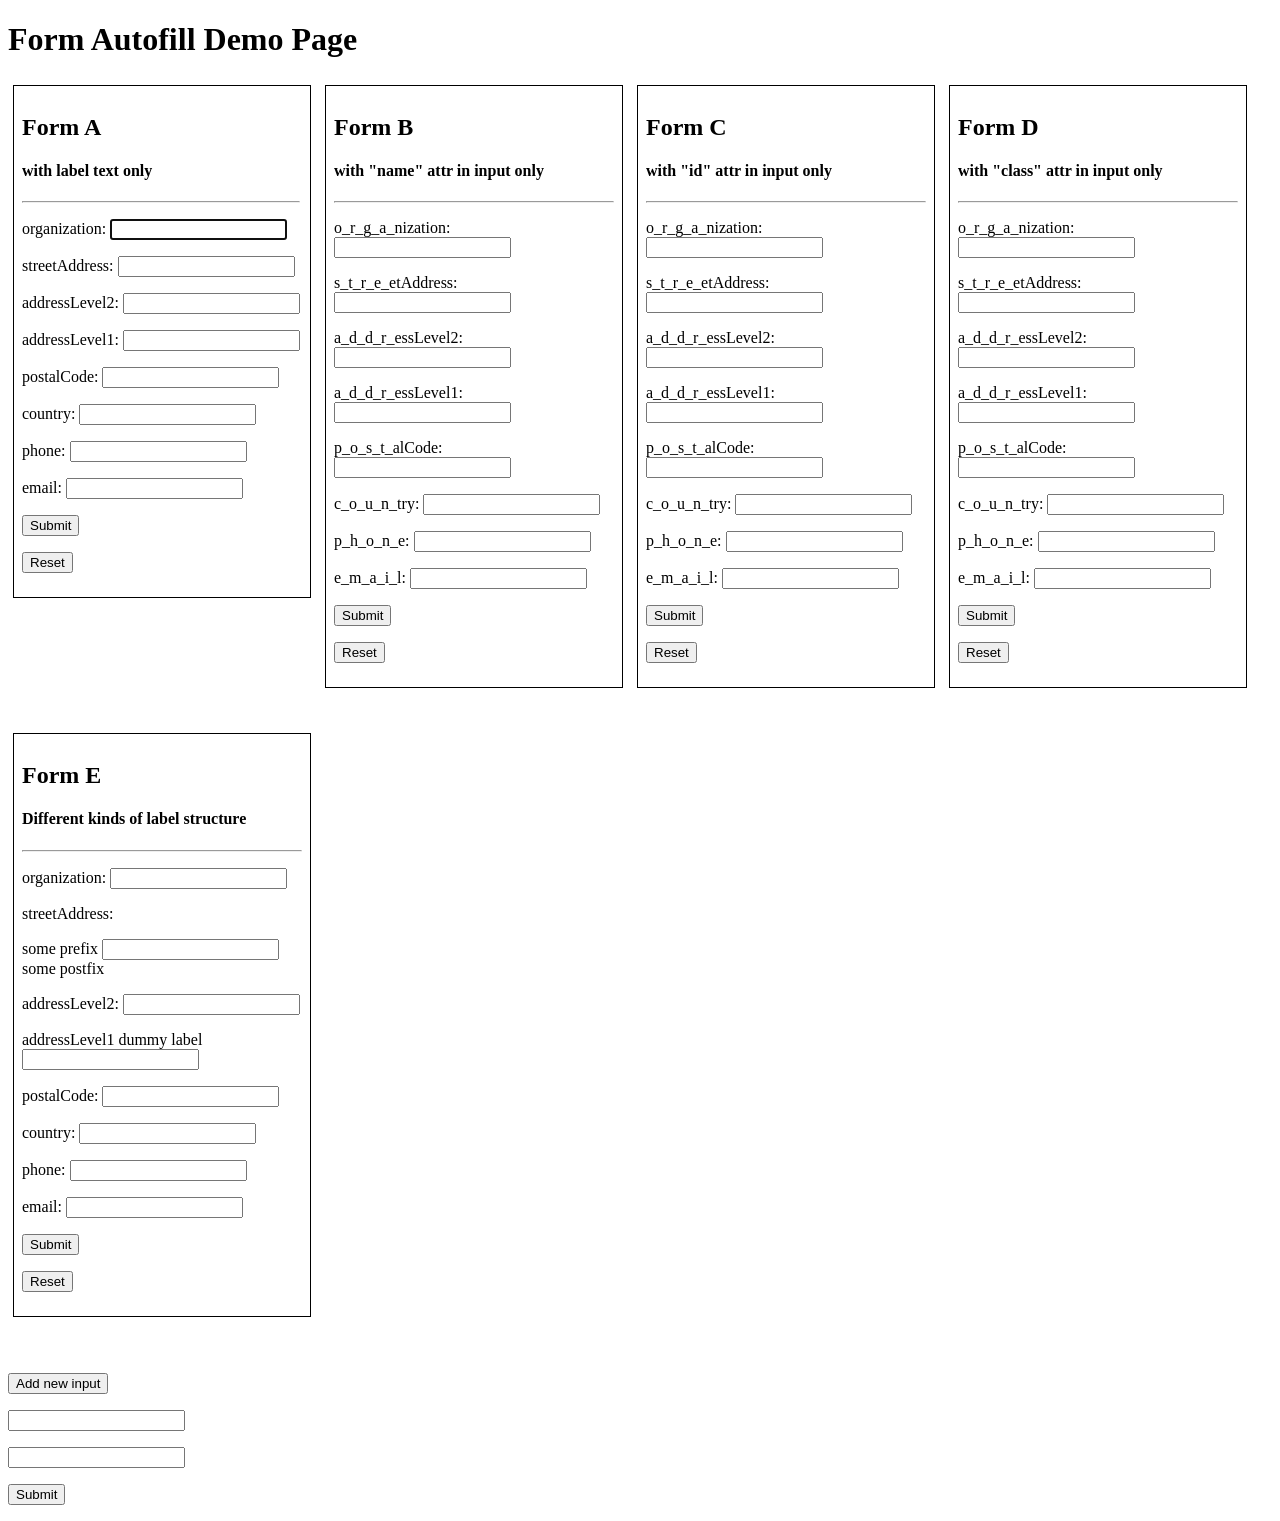
<file: autofill-demo/heuristics/parseable_test.html>
<!DOCTYPE html>
<html>
<head>
  <meta charset="utf-8">
  <title>Form Autofill Demo Page</title>
</head>
<style>
.formbox {
  display:inline-flex;
  align-content:flex-start;
  flex-wrap:wrap;
  width:280px;
  height: 100%;
  margin:5px 5px 40px;
  border:1px solid #000;
  vertical-align: top;
  padding: 8px;
} 
</style>
<body>
  <h1>Form Autofill Demo Page</h1>
  <ul>
  </ul>
  <div>
    <div class="formbox"><form id="form_A">
    <h2>Form A</h2>
    <h4>with label text only</h4>
    <hr>
    <p><label>organization: <input type="text" autofocus></label></p>
    <p><label>streetAddress: <input type="text"></label></p>
    <p><label>addressLevel2: <input type="text"></label></p>
    <p><label>addressLevel1: <input type="text"></label></p>
    <p><label>postalCode: <input type="text"></label></p>
    <p><label>country: <input type="text"></label></p>
    <p><label>phone: <input type="text"></label></p>
    <p><label>email: <input type="text"></label></p>
    <p><input type="submit"></p>
    <p><button type="reset">Reset</button></p>
    </form></div>

    <div class="formbox"><form id="form_B">
    <h2>Form B</h2>
    <h4>with "name" attr in input only</h4>
    <hr>
    <p><label>o_r_g_a_nization: <input type="text" name="organization" autofocus></label></p>
    <p><label>s_t_r_e_etAddress: <input type="text" name="street-address"></label></p>
    <p><label>a_d_d_r_essLevel2: <input type="text" name="address-level2"></label></p>
    <p><label>a_d_d_r_essLevel1: <input type="text" name="address-level1"></label></p>
    <p><label>p_o_s_t_alCode: <input type="text" name="postal-code"></label></p>
    <p><label>c_o_u_n_try: <input type="text" name="country"></label></p>
    <p><label>p_h_o_n_e: <input type="text" name="tel"></label></p>
    <p><label>e_m_a_i_l: <input type="text" name="email"></label></p>
    <p><input type="submit"></p>
    <p><button type="reset">Reset</button></p>
    </form></div>

    <div class="formbox"><form id="form_C">
    <h2>Form C</h2>
    <h4>with "id" attr in input only</h4>
    <hr>
    <p><label>o_r_g_a_nization: <input type="text" id="organization" autofocus></label></p>
    <p><label>s_t_r_e_etAddress: <input type="text" id="street-address"></label></p>
    <p><label>a_d_d_r_essLevel2: <input type="text" id="address-level2"></label></p>
    <p><label>a_d_d_r_essLevel1: <input type="text" id="address-level1"></label></p>
    <p><label>p_o_s_t_alCode: <input type="text" id="postal-code"></label></p>
    <p><label>c_o_u_n_try: <input type="text" id="country"></label></p>
    <p><label>p_h_o_n_e: <input type="text" id="tel"></label></p>
    <p><label>e_m_a_i_l: <input type="text" id="email"></label></p>
    <p><input type="submit"></p>
    <p><button type="reset">Reset</button></p>
    </form></div>

    <div class="formbox"><form id="form_D">
    <h2>Form D</h2>
    <h4>with "class" attr in input only</h4>
    <hr>
    <p><label>o_r_g_a_nization: <input type="text" class="organization" autofocus></label></p>
    <p><label>s_t_r_e_etAddress: <input type="text" class="street-address"></label></p>
    <p><label>a_d_d_r_essLevel2: <input type="text" class="address-level2"></label></p>
    <p><label>a_d_d_r_essLevel1: <input type="text" class="address-level1"></label></p>
    <p><label>p_o_s_t_alCode: <input type="text" class="postal-code"></label></p>
    <p><label>c_o_u_n_try: <input type="text" class="country"></label></p>
    <p><label>p_h_o_n_e: <input type="text" class="tel"></label></p>
    <p><label>e_m_a_i_l: <input type="text" class="email"></label></p>
    <p><input type="submit"></p>
    <p><button type="reset">Reset</button></p>
    </form></div>

    <div class="formbox"><form id="form_E">
    <h2>Form E</h2>
    <h4>Different kinds of label structure</h4>
    <hr>
    <p><label>organization: <input type="text" autofocus></label></p>
    <p><label>streetAddress: <div> some prefix <input type="text"> some postfix</div></label></p>
    <p>
      <label for="addressLevel2_test_label">addressLevel2:</label>
      <input type="text" id="addressLevel2_test_label">
    </p>
    <p>
      <label for="addressLevel1_test_label">addressLevel1</label>
      <label for="addressLevel1_test_label">dummy label</label>
      <input type="text" id="addressLevel1_test_label">
    </p>
    <p><label>postalCode: <input type="text"></label></p>
    <p><label>country: <input type="text"></label></p>
    <p><label>phone: <input type="text"></label></p>
    <p><label>email: <input type="text"></label></p>
    <p><input type="submit"></p>
    <p><button type="reset">Reset</button></p>
    </form></div>
  </div>
  <p><button id="btn">Add new input</button></p>

  <form>
    <p><input type="text" id="username" name="username"></p>
    <p><input type="password" id="password" name="password"></p>
    <p><input type="submit"></p>
  </form>

  <script>
    var btn = document.getElementById('btn');
    var form = document.getElementById('form');
    var count = 1;

    btn.onclick = function() {
      var p = document.createElement('p');
      p.innerHTML = '<label>new input ' + (count++) + ': <input type="text"></label>';
      form.appendChild(p);
    };
  </script>
</body>
</html>
</file>
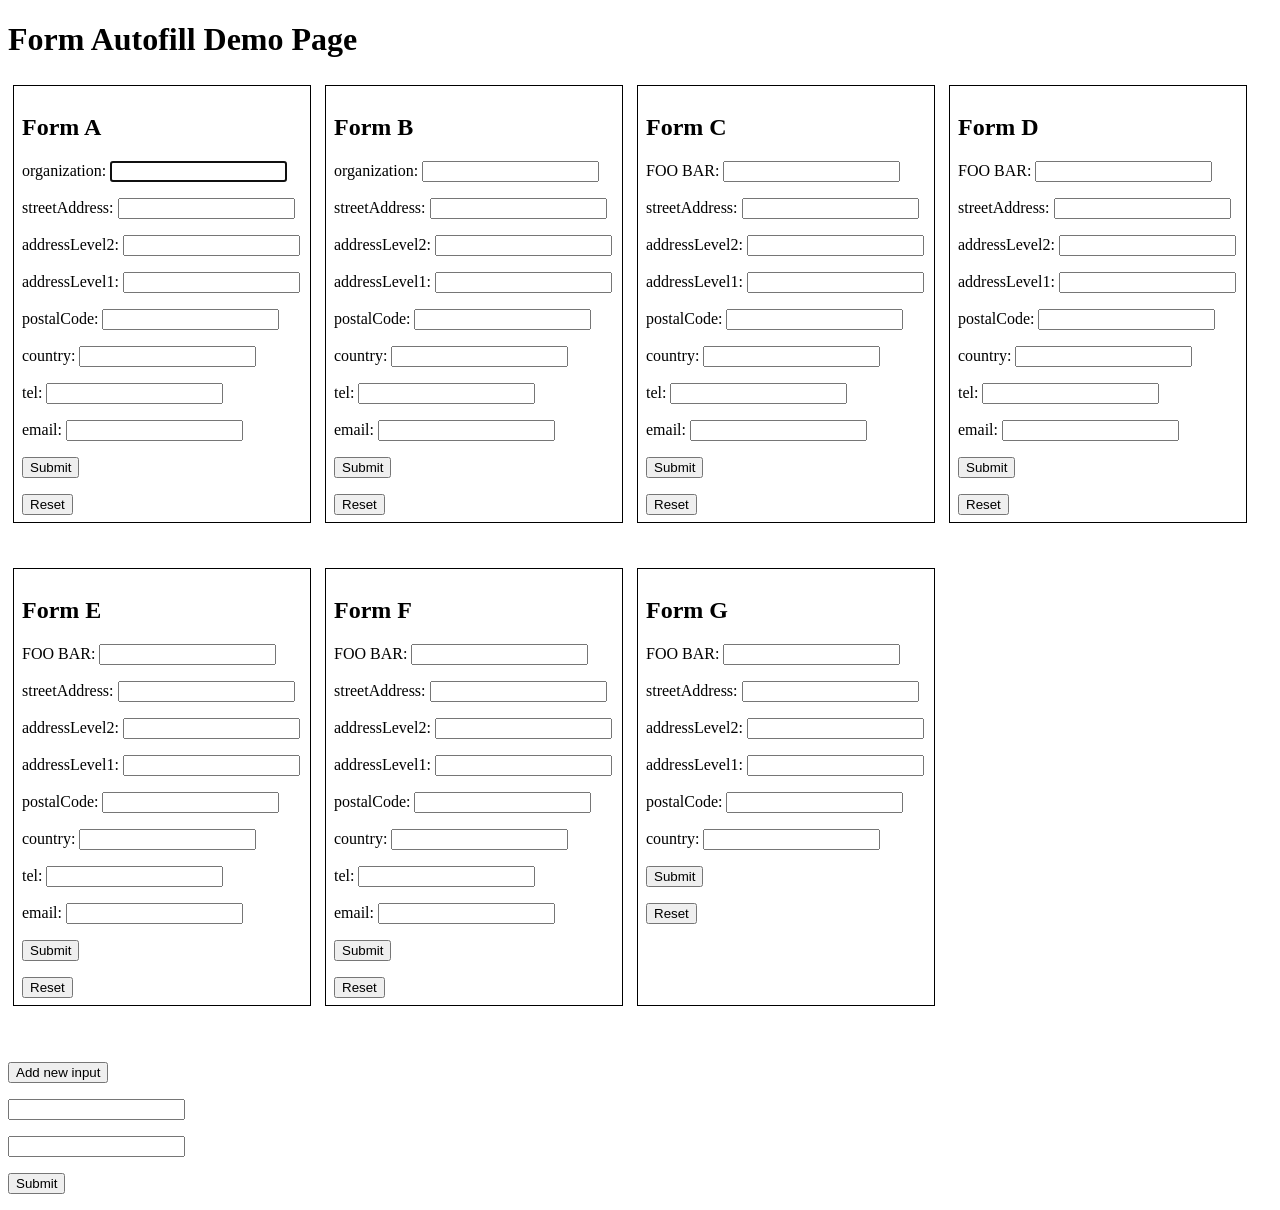
<file: autofill-demo/heuristics/priority_test.html>
<!DOCTYPE html>
<html>
<head>
  <meta charset="utf-8">
  <title>Form Autofill Demo Page</title>
</head>
<style>
.formbox {
  display:inline-flex;
  align-content:flex-start;
  flex-wrap:wrap;
  width:280px;
  height:420px;
  margin:5px 5px 40px;
  border:1px solid #000;
  vertical-align: top;
  padding: 8px;
} 
</style>
<body>
  <h1>Form Autofill Demo Page</h1>
  <ul>
  </ul>
  <div>
    <div class="formbox"><form id="form_A">
    <h2>Form A</h2>
    <p><label>organization: <input type="text" id="organization" name="organization"  autocomplete="organization" autofocus></label></p>
    <p><label>streetAddress: <input type="text" id="street-address" name="street-address" autocomplete="street-address"></label></p>
    <p><label>addressLevel2: <input type="text" id="address-level2" name="address-level2" autocomplete="address-level2"></label></p>
    <p><label>addressLevel1: <input type="text" id="address-level1" name="address-level1" autocomplete="address-level1"></label></p>
    <p><label>postalCode: <input type="text" id="postal-code" name="postal-code" autocomplete="postal-code"></label></p>
    <p><label>country: <input type="text" id="country" name="country" autocomplete="country"></label></p>
    <p><label>tel: <input type="text" id="tel" name="tel" autocomplete="tel"></label></p>
    <p><label>email: <input type="text" id="email" name="email" autocomplete="email"></label></p>
    <p><input type="submit"></p>
    <p><button type="reset">Reset</button></p>
    </form></div>

    <div class="formbox"><form id="form_B">
    <h2>Form B</h2>
    <p><label>organization: <input type="text" autofocus></label></p>
    <p><label>streetAddress: <input type="text" id="street-address" name="street-address" autocomplete="street-address"></label></p>
    <p><label>addressLevel2: <input type="text" id="address-level2" name="address-level2" autocomplete="address-level2"></label></p>
    <p><label>addressLevel1: <input type="text" id="address-level1" name="address-level1" autocomplete="address-level1"></label></p>
    <p><label>postalCode: <input type="text" id="postal-code" name="postal-code" autocomplete="postal-code"></label></p>
    <p><label>country: <input type="text" id="country" name="country" autocomplete="country"></label></p>
    <p><label>tel: <input type="text" id="tel" name="tel" autocomplete="tel"></label></p>
    <p><label>email: <input type="text" id="email" name="email" autocomplete="email"></label></p>
    <p><input type="submit"></p>
    <p><button type="reset">Reset</button></p>
    </form></div>

    <div class="formbox"><form id="form_C">
    <h2>Form C</h2>
    <p><label>FOO BAR: <input type="text" id="organization" name="tel" autofocus></label></p>
    <p><label>streetAddress: <input type="text" id="street-address" name="street-address" autocomplete="street-address"></label></p>
    <p><label>addressLevel2: <input type="text" id="address-level2" name="address-level2" autocomplete="address-level2"></label></p>
    <p><label>addressLevel1: <input type="text" id="address-level1" name="address-level1" autocomplete="address-level1"></label></p>
    <p><label>postalCode: <input type="text" id="postal-code" name="postal-code" autocomplete="postal-code"></label></p>
    <p><label>country: <input type="text" id="country" name="country" autocomplete="country"></label></p>
    <p><label>tel: <input type="text" id="tel" name="tel" autocomplete="tel"></label></p>
    <p><label>email: <input type="text" id="email" name="email" autocomplete="email"></label></p>
    <p><input type="submit"></p>
    <p><button type="reset">Reset</button></p>
    </form></div>

    <div class="formbox"><form id="form_D">
    <h2>Form D</h2>
    <p><label>FOO BAR: <input type="text" id="organization" name="email" autofocus></label></p>
    <p><label>streetAddress: <input type="text" id="street-address" name="street-address" autocomplete="street-address"></label></p>
    <p><label>addressLevel2: <input type="text" id="address-level2" name="address-level2" autocomplete="address-level2"></label></p>
    <p><label>addressLevel1: <input type="text" id="address-level1" name="address-level1" autocomplete="address-level1"></label></p>
    <p><label>postalCode: <input type="text" id="postal-code" name="postal-code" autocomplete="postal-code"></label></p>
    <p><label>country: <input type="text" id="country" name="country" autocomplete="country"></label></p>
    <p><label>tel: <input type="text" id="tel" name="tel" autocomplete="tel"></label></p>
    <p><label>email: <input type="text" id="email" name="email" autocomplete="email"></label></p>
    <p><input type="submit"></p>
    <p><button type="reset">Reset</button></p>
    </form></div>

    <div class="formbox"><form id="form_E">
    <h2>Form E</h2>
    <p><label>FOO BAR: <input type="text" id="organization" name="first_name" autofocus></label></p>
    <p><label>streetAddress: <input type="text" id="street-address" name="street-address" autocomplete="street-address"></label></p>
    <p><label>addressLevel2: <input type="text" id="address-level2" name="address-level2" autocomplete="address-level2"></label></p>
    <p><label>addressLevel1: <input type="text" id="address-level1" name="address-level1" autocomplete="address-level1"></label></p>
    <p><label>postalCode: <input type="text" id="postal-code" name="postal-code" autocomplete="postal-code"></label></p>
    <p><label>country: <input type="text" id="country" name="country" autocomplete="country"></label></p>
    <p><label>tel: <input type="text" id="tel" name="tel" autocomplete="tel"></label></p>
    <p><label>email: <input type="text" id="email" name="email" autocomplete="email"></label></p>
    <p><input type="submit"></p>
    <p><button type="reset">Reset</button></p>
    </form></div>

    <div class="formbox"><form id="form_F">
    <h2>Form F</h2>
    <p><label>FOO BAR: <input type="text" name="organization" id="tel" autofocus></label></p>
    <p><label>streetAddress: <input type="text" id="street-address" name="street-address" autocomplete="street-address"></label></p>
    <p><label>addressLevel2: <input type="text" id="address-level2" name="address-level2" autocomplete="address-level2"></label></p>
    <p><label>addressLevel1: <input type="text" id="address-level1" name="address-level1" autocomplete="address-level1"></label></p>
    <p><label>postalCode: <input type="text" id="postal-code" name="postal-code" autocomplete="postal-code"></label></p>
    <p><label>country: <input type="text" id="country" name="country" autocomplete="country"></label></p>
    <p><label>tel: <input type="text" id="tel" name="tel" autocomplete="tel"></label></p>
    <p><label>email: <input type="text" id="email" name="email" autocomplete="email"></label></p>
    <p><input type="submit"></p>
    <p><button type="reset">Reset</button></p>
    </form></div>

    <div class="formbox"><form id="form_G">
    <h2>Form G</h2>
    <p><label>FOO BAR: <input type="text" id="email" autofocus></label></p>
    <p><label>streetAddress: <input type="text" id="street-address" name="street-address" autocomplete="street-address"></label></p>
    <p><label>addressLevel2: <input type="text" id="address-level2" name="address-level2" autocomplete="address-level2"></label></p>
    <p><label>addressLevel1: <input type="text" id="address-level1" name="address-level1" autocomplete="address-level1"></label></p>
    <p><label>postalCode: <input type="text" id="postal-code" name="postal-code" autocomplete="postal-code"></label></p>
    <p><label>country: <input type="text" id="country" name="country" autocomplete="country"></label></p>
    <p><input type="submit"></p>
    <p><button type="reset">Reset</button></p>
    </form></div>

  
  </div>
  <p><button id="btn">Add new input</button></p>

  <form>
    <p><input type="text" id="username" name="username"></p>
    <p><input type="password" id="password" name="password"></p>
    <p><input type="submit"></p>
  </form>

  <script>
    var btn = document.getElementById('btn');
    var form = document.getElementById('form');
    var count = 1;

    btn.onclick = function() {
      var p = document.createElement('p');
      p.innerHTML = '<label>new input ' + (count++) + ': <input type="text"></label>';
      form.appendChild(p);
    };
  </script>
</body>
</html>
</file>
<file: autofill-demo/css/base.css>
.alignedLabels > label {
  display: block;
  margin-block-start: 1em;
  margin-block-end: 1em;
  width: 25em;
  text-align: right;
}
</file>
